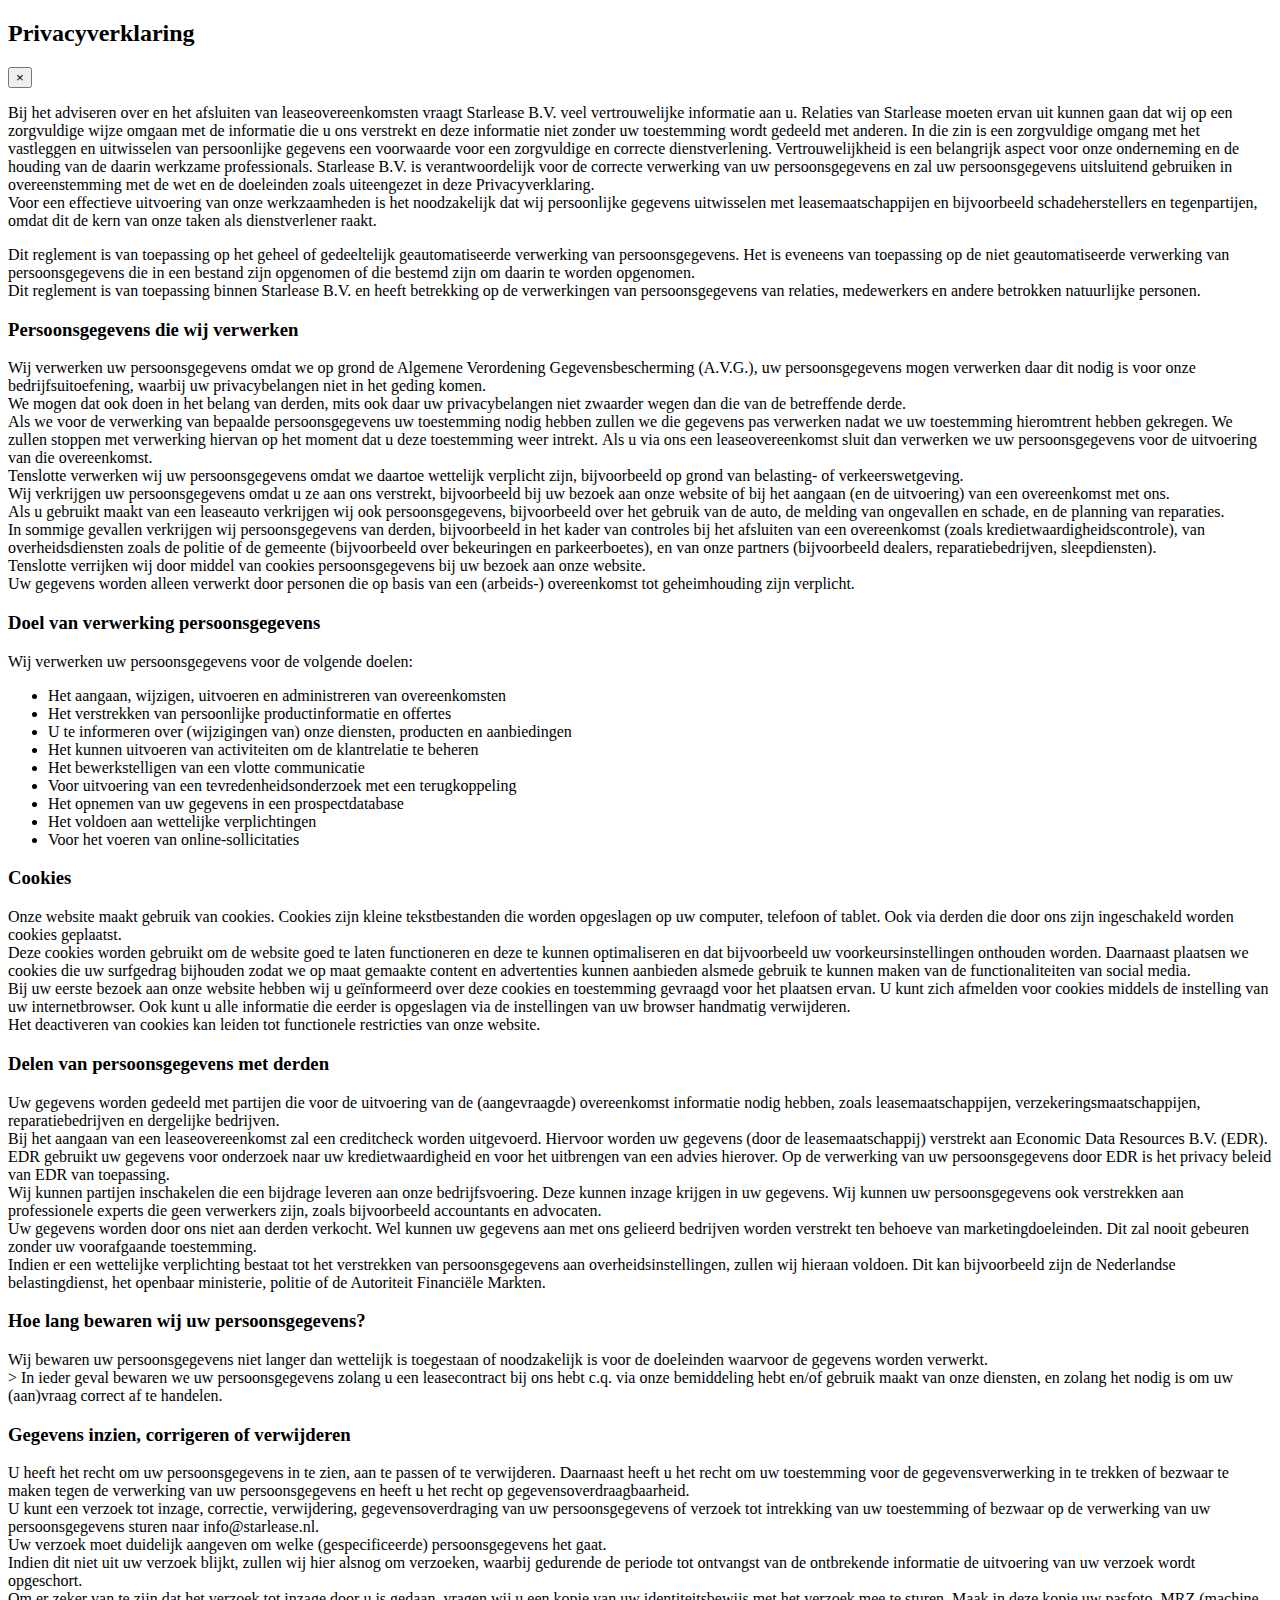
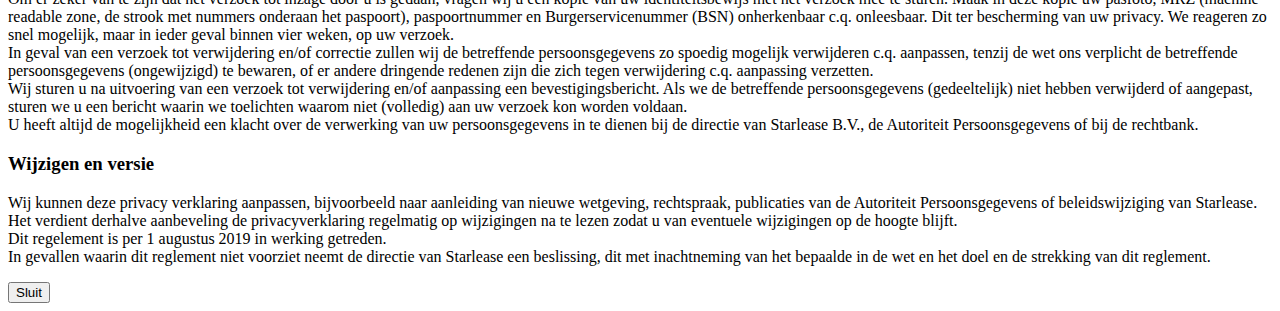
<file: index2.html>
<!DOCTYPE html>
<html lang="en">
  <head>
    <meta charset="UTF-8" />
    <meta name="viewport" content="width=device-width, initial-scale=1.0" />
    <meta http-equiv="X-UA-Compatible" content="ie=edge" />
    <title>Document</title>
  </head>
  <body>
    <!-- <div
      class="modal fade"
      id="termsModal"
      tabindex="-1"
      role="dialog"
      aria-labelledby="termsModalLabel"
      aria-hidden="true"
    >
      <div class="modal-dialog modal-lg" role="document">
        <div class="modal-content">
          <div class="modal-header">
            <h2 class="modal-title" id="termsModalLabel">
              Algemene voorwaarden
            </h2>
            <button
              type="button"
              class="close"
              data-dismiss="modal"
              aria-label="Sluit"
            >
              <span aria-hidden="true">×</span>
            </button>
          </div>
          <div class="modal-body"><p>Geen tekst</p></div>
          <div class="modal-footer">
            <button
              type="button"
              class="btn btn-sm btn-outline-secondary"
              data-dismiss="modal"
            >
              Sluit
            </button>
          </div>
        </div>
      </div>
    </div> -->
    <div
      class="modal fade"
      id="privacyModal"
      tabindex="-1"
      role="dialog"
      aria-labelledby="privacyModalLabel"
      aria-hidden="true"
    >
      <div class="modal-dialog modal-lg" role="document">
        <div class="modal-content">
          <div class="modal-header">
            <h2 class="modal-title" id="privacyModalLabel">
              Privacyverklaring
            </h2>
            <button
              type="button"
              class="close"
              data-dismiss="modal"
              aria-label="Sluit"
            >
              <span aria-hidden="true">×</span>
            </button>
          </div>
          <div class="modal-body">
            <p>
              Bij het adviseren over en het afsluiten van leaseovereenkomsten
              vraagt Starlease B.V. veel vertrouwelijke informatie aan u.
              Relaties van Starlease moeten ervan uit kunnen gaan dat wij op een
              zorgvuldige wijze omgaan met de informatie die u ons verstrekt en
              deze informatie niet zonder uw toestemming wordt gedeeld met
              anderen. In die zin is een zorgvuldige omgang met het vastleggen
              en uitwisselen van persoonlijke gegevens een voorwaarde voor een
              zorgvuldige en correcte dienstverlening. Vertrouwelijkheid is een
              belangrijk aspect voor onze onderneming en de houding van de
              daarin werkzame professionals. Starlease B.V. is verantwoordelijk
              voor de correcte verwerking van uw persoonsgegevens en zal uw
              persoonsgegevens uitsluitend gebruiken in overeenstemming met de
              wet en de doeleinden zoals uiteengezet in deze Privacyverklaring.
              <br />
              Voor een effectieve uitvoering van onze werkzaamheden is het
              noodzakelijk dat wij persoonlijke gegevens uitwisselen met
              leasemaatschappijen en bijvoorbeeld schadeherstellers en
              tegenpartijen, omdat dit de kern van onze taken als dienstverlener
              raakt.
            </p>
            <p>
              Dit reglement is van toepassing op het geheel of gedeeltelijk
              geautomatiseerde verwerking van persoonsgegevens. Het is eveneens
              van toepassing op de niet geautomatiseerde verwerking van
              persoonsgegevens die in een bestand zijn opgenomen of die bestemd
              zijn om daarin te worden opgenomen. <br />
              Dit reglement is van toepassing binnen Starlease B.V. en heeft
              betrekking op de verwerkingen van persoonsgegevens van relaties,
              medewerkers en andere betrokken natuurlijke personen.
            </p>
            <h3>Persoonsgegevens die wij verwerken</h3>
            <p>
              Wij verwerken uw persoonsgegevens omdat we op grond de Algemene
              Verordening Gegevensbescherming (A.V.G.), uw persoonsgegevens
              mogen verwerken daar dit nodig is voor onze bedrijfsuitoefening,
              waarbij uw privacybelangen niet in het geding komen. <br />
              We mogen dat ook doen in het belang van derden, mits ook daar uw
              privacybelangen niet zwaarder wegen dan die van de betreffende
              derde. <br />
              Als we voor de verwerking van bepaalde persoonsgegevens uw
              toestemming nodig hebben zullen we die gegevens pas verwerken
              nadat we uw toestemming hieromtrent hebben gekregen. We zullen
              stoppen met verwerking hiervan op het moment dat u deze
              toestemming weer intrekt.&nbsp;Als u via ons een leaseovereenkomst
              sluit dan verwerken we uw persoonsgegevens voor de uitvoering van
              die overeenkomst. <br />
              Tenslotte verwerken wij uw persoonsgegevens omdat we daartoe
              wettelijk verplicht zijn, bijvoorbeeld op grond van belasting- of
              verkeerswetgeving. <br />
              Wij verkrijgen uw persoonsgegevens omdat u ze aan ons verstrekt,
              bijvoorbeeld bij uw bezoek aan onze website of bij het aangaan (en
              de uitvoering) van een overeenkomst met ons. <br />
              Als u gebruikt maakt van een leaseauto verkrijgen wij ook
              persoonsgegevens, bijvoorbeeld over het gebruik van de auto, de
              melding van ongevallen en schade, en de planning van reparaties.
              <br />
              In sommige gevallen verkrijgen wij persoonsgegevens van derden,
              bijvoorbeeld in het kader van controles bij het afsluiten van een
              overeenkomst (zoals kredietwaardigheidscontrole), van
              overheidsdiensten zoals de politie of de gemeente (bijvoorbeeld
              over bekeuringen en parkeerboetes), en van onze partners
              (bijvoorbeeld dealers, reparatiebedrijven, sleepdiensten). <br />
              Tenslotte verrijken wij door middel van cookies persoonsgegevens
              bij uw bezoek aan onze website. <br />
              Uw gegevens worden alleen verwerkt door personen die op basis van
              een (arbeids-) overeenkomst tot geheimhouding zijn verplicht.
            </p>
            <h3>Doel van verwerking persoonsgegevens</h3>
            <p>Wij verwerken uw persoonsgegevens voor de volgende doelen:</p>
            <ul>
              <li>
                Het aangaan, wijzigen, uitvoeren en administreren van
                overeenkomsten
              </li>
              <li>
                Het verstrekken van persoonlijke productinformatie en offertes
              </li>
              <li>
                U te informeren over (wijzigingen van) onze diensten, producten
                en aanbiedingen
              </li>
              <li>
                Het kunnen uitvoeren van activiteiten om de klantrelatie te
                beheren
              </li>
              <li>Het bewerkstelligen van een vlotte communicatie</li>
              <li>
                Voor uitvoering van een tevredenheidsonderzoek met een
                terugkoppeling
              </li>
              <li>Het opnemen van uw gegevens in een prospectdatabase</li>
              <li>Het voldoen aan wettelijke verplichtingen</li>
              <li>Voor het voeren van online-sollicitaties</li>
            </ul>
            <h3>Cookies</h3>
            <p>
              Onze website maakt gebruik van cookies. Cookies zijn kleine
              tekstbestanden die worden opgeslagen op uw computer, telefoon of
              tablet. Ook via derden die door ons zijn ingeschakeld worden
              cookies geplaatst. <br />
              Deze cookies worden gebruikt om de website goed te laten
              functioneren en deze te kunnen optimaliseren en dat bijvoorbeeld
              uw voorkeursinstellingen onthouden worden. Daarnaast plaatsen we
              cookies die uw surfgedrag bijhouden zodat we op maat gemaakte
              content en advertenties kunnen aanbieden alsmede gebruik te kunnen
              maken van de functionaliteiten van social media. <br />
              Bij uw eerste bezoek aan onze website hebben wij u geïnformeerd
              over deze cookies en toestemming gevraagd voor het plaatsen ervan.
              U kunt zich afmelden voor cookies middels de instelling van uw
              internetbrowser. Ook kunt u alle informatie die eerder is
              opgeslagen via de instellingen van uw browser handmatig
              verwijderen. <br />
              Het deactiveren van cookies kan leiden tot functionele restricties
              van onze website.
            </p>
            <h3>Delen van persoonsgegevens met derden</h3>
            <p>
              Uw gegevens worden gedeeld met partijen die voor de uitvoering van
              de (aangevraagde) overeenkomst informatie nodig hebben, zoals
              leasemaatschappijen, verzekeringsmaatschappijen,
              reparatiebedrijven en dergelijke bedrijven. <br />
              Bij het aangaan van een leaseovereenkomst zal een creditcheck
              worden uitgevoerd. Hiervoor worden uw gegevens (door de
              leasemaatschappij) verstrekt aan Economic Data Resources B.V.
              (EDR). EDR gebruikt uw gegevens voor onderzoek naar uw
              kredietwaardigheid en voor het uitbrengen van een advies hierover.
              Op de verwerking van uw persoonsgegevens door EDR is het privacy
              beleid van EDR van toepassing. <br />
              Wij kunnen partijen inschakelen die een bijdrage leveren aan onze
              bedrijfsvoering. Deze kunnen inzage krijgen in uw gegevens. Wij
              kunnen uw persoonsgegevens ook verstrekken aan professionele
              experts die geen verwerkers zijn, zoals bijvoorbeeld accountants
              en advocaten. <br />
              Uw gegevens worden door ons niet aan derden verkocht. Wel kunnen
              uw gegevens aan met ons gelieerd bedrijven worden verstrekt ten
              behoeve van marketingdoeleinden. Dit zal nooit gebeuren zonder uw
              voorafgaande toestemming. <br />
              Indien er een wettelijke verplichting bestaat tot het verstrekken
              van persoonsgegevens aan overheidsinstellingen, zullen wij hieraan
              voldoen. Dit kan bijvoorbeeld zijn de Nederlandse belastingdienst,
              het openbaar ministerie, politie of de Autoriteit Financiële
              Markten.
            </p>
            <h3>Hoe lang bewaren wij uw persoonsgegevens?</h3>
            <p>
              Wij bewaren uw persoonsgegevens niet langer dan wettelijk is
              toegestaan of noodzakelijk is voor de doeleinden waarvoor de
              gegevens worden verwerkt. <br />&gt; In ieder geval bewaren we uw
              persoonsgegevens zolang u een leasecontract bij ons hebt c.q. via
              onze bemiddeling hebt en/of gebruik maakt van onze diensten, en
              zolang het nodig is om uw (aan)vraag correct af te handelen.
            </p>
            <h3>Gegevens inzien, corrigeren of verwijderen</h3>
            <p>
              U heeft het recht om uw persoonsgegevens in te zien, aan te passen
              of te verwijderen. Daarnaast heeft u het recht om uw toestemming
              voor de gegevensverwerking in te trekken of bezwaar te maken tegen
              de verwerking van uw persoonsgegevens en heeft u het recht op
              gegevensoverdraagbaarheid. <br />
              U kunt een verzoek tot inzage, correctie, verwijdering,
              gegevensoverdraging van uw persoonsgegevens of verzoek tot
              intrekking van uw toestemming of bezwaar op de verwerking van uw
              persoonsgegevens sturen naar info@starlease.nl. <br />
              Uw verzoek moet duidelijk aangeven om welke (gespecificeerde)
              persoonsgegevens het gaat. <br />
              Indien dit niet uit uw verzoek blijkt, zullen wij hier alsnog om
              verzoeken, waarbij gedurende de periode tot ontvangst van de
              ontbrekende informatie de uitvoering van uw verzoek wordt
              opgeschort. <br />
              Om er zeker van te zijn dat het verzoek tot inzage door u is
              gedaan, vragen wij u een kopie van uw identiteitsbewijs met het
              verzoek mee te sturen. Maak in deze kopie uw pasfoto, MRZ (machine
              readable zone, de strook met nummers onderaan het paspoort),
              paspoortnummer en Burgerservicenummer (BSN) onherkenbaar c.q.
              onleesbaar. Dit ter bescherming van uw privacy. We reageren zo
              snel mogelijk, maar in ieder geval binnen vier weken, op uw
              verzoek. <br />
              In geval van een verzoek tot verwijdering en/of correctie zullen
              wij de betreffende persoonsgegevens zo spoedig mogelijk
              verwijderen c.q. aanpassen, tenzij de wet ons verplicht de
              betreffende persoonsgegevens (ongewijzigd) te bewaren, of er
              andere dringende redenen zijn die zich tegen verwijdering c.q.
              aanpassing verzetten.<br />
              Wij sturen u na uitvoering van een verzoek tot verwijdering en/of
              aanpassing een bevestigingsbericht. Als we de betreffende
              persoonsgegevens (gedeeltelijk) niet hebben verwijderd of
              aangepast, sturen we u een bericht waarin we toelichten waarom
              niet (volledig) aan uw verzoek kon worden voldaan.<br />
              U heeft altijd de mogelijkheid een klacht over de verwerking van
              uw persoonsgegevens in te dienen bij de directie van Starlease
              B.V., de Autoriteit Persoonsgegevens of bij de rechtbank.
            </p>
            <h3>Wijzigen en versie</h3>
            <p>
              Wij kunnen deze privacy verklaring aanpassen, bijvoorbeeld naar
              aanleiding van nieuwe wetgeving, rechtspraak, publicaties van de
              Autoriteit Persoonsgegevens of beleidswijziging van Starlease. Het
              verdient derhalve aanbeveling de privacyverklaring regelmatig op
              wijzigingen na te lezen zodat u van eventuele wijzigingen op de
              hoogte blijft. <br />
              Dit regelement is per 1 augustus 2019 in werking getreden.<br />
              In gevallen waarin dit reglement niet voorziet neemt de directie
              van Starlease een beslissing, dit met inachtneming van het
              bepaalde in de wet en het doel en de strekking van dit reglement.
            </p>
          </div>
          <div class="modal-footer">
            <button
              type="button"
              class="btn btn-sm btn-outline-secondary"
              data-dismiss="modal"
            >
              Sluit
            </button>
          </div>
        </div>
      </div>
    </div>
    <!-- <div
      class="modal fade"
      id="disclaimerModal"
      tabindex="-1"
      role="dialog"
      aria-labelledby="disclaimerModalLabel"
      aria-hidden="true"
    >
      <div class="modal-dialog modal-lg" role="document">
        <div class="modal-content">
          <div class="modal-header">
            <h2 class="modal-title" id="disclaimerModalLabel">Disclaimer</h2>
            <button
              type="button"
              class="close"
              data-dismiss="modal"
              aria-label="Sluit"
            >
              <span aria-hidden="true">×</span>
            </button>
          </div>
          <div class="modal-body">
            <h3>Algemeen</h3>
            <p>
              Door het verkrijgen van toegang tot deze website gaat u akkoord
              met de inhoud van deze disclaimer, en verklaart u daarvan kennis
              te hebben genomen, deze te begrijpen, daarmee in te stemmen en
              daaraan gebonden te zijn.<br />
              Starlease behoudt zich uitdrukkelijk het recht voor op elk moment
              de informatie op deze site – inclusief de tekst van deze
              disclaimer – zonder voorafgaande kennisgeving met onmiddellijke
              ingang te verwijderen, te wijzigen of aan te vullen.
            </p>
            <p>
              De informatie op deze website&nbsp;is bedoeld als vrijblijvend en
              niet als een concreet aanbod om een overeenkomst te sluiten.
              Overeenkomsten worden alleen gesloten door aanvaarding van een als
              zodanig aangeduide offerte c.q. overeenkomst van Starlease en/of
              de betreffende leasemaatschappij. De algemene voorwaarden van de
              betreffende leasemaatschappij zijn altijd van toepassing.
            </p>
            <h3>Aansprakelijkheid</h3>
            <p>
              Bij de totstandkoming van deze website wordt de grootst mogelijke
              zorgvuldigheid betracht. Desalniettemin kan Starlease niet
              garanderen dat de informatie die op deze website wordt
              gepubliceerd volledig, juist en actueel is, dan wel deugdelijk
              en/of geschikt voor een bepaald doel. <br />
              Wij kunnen niet aansprakelijk worden gesteld voor het op basis van
              deze informatie ondernemen van bepaalde activiteiten of juist het
              nalaten daarvan van welke aard dan ook, die voortvloeit uit of in
              enig opzicht verband houdt met het gebruik van de site,
              (on)bereikbaarheid van de site of ter beschikking gestelde
              programmatuur, hyperlinks, software en dergelijke.
            </p>
            <p>
              In het bijzonder zijn alle vermelde prijzen onder voorbehoud van
              typefouten en programmeerfouten alsmede goedkeuring van de
              betreffende leasemaatschappij. Voor de gevolgen van dergelijke
              fouten wordt geen aansprakelijkheid aanvaard. Geen overeenkomst
              komt tot stand op basis van dergelijke fouten.
            </p>
            <p>
              Het aanbod van de auto’s is beperkt tot de ingekochte voorraad.
              Hiervoor geldt het ‘op = op’ principe. Met andere woorden, alle
              aanbiedingen gelden altijd voor zo lang de voorraad strekt.
              Hieraan kunt u derhalve geen nadere rechten ontlenen.
            </p>
            <h3>Websites en informatie van derden</h3>
            <p>
              Op deze website kan worden verwezen naar websites van derden, al
              dan niet via hyperlinks. Starlease draagt geen enkele
              verantwoordelijkheid voor dergelijke websites. Verwijzingen naar
              websites van derden zijn uitsluitend bedoeld voor het gemak van de
              gebruiker. Daaruit kan niet worden afgeleid dat Starlease die
              betreffende website en/of de producten en/of diensten die daarop
              worden beschreven en/of worden aangeboden, onderschrijft en/of
              goedkeurt.
            </p>
            <h3>Auteursrechten</h3>
            <p>
              De inhoud van deze website c.q. de op deze website gepresenteerde
              informatie en de rechten daarvan (zowel de intellectuele rechten
              als de industriële eigendomsrechten), de daarin opgenomen
              gegevens, afbeeldingen, geluiden, teksten en combinaties daarvan
              en de programmatuur zijn beschermd door auteurs- en
              databankrechten. Deze berusten bij Starlease respectievelijk bij
              de relevante rechthebbende. <br />
              Zonder schriftelijke voorafgaande toestemming is het niet
              toegestaan deze site of enig onderdeel daarvan te kopiëren, aan
              derden te verstrekken en/ te verspreiden. Door deze website te
              bezoeken en/of de op of via deze website aangeboden informatie te
              gebruiken, verklaart u zich akkoord met de toepasselijkheid van
              deze disclaimer.
            </p>
          </div>
          <div class="modal-footer">
            <button
              type="button"
              class="btn btn-sm btn-outline-secondary"
              data-dismiss="modal"
            >
              Sluit
            </button>
          </div>
        </div>
      </div>
    </div> -->
  </body>
</html>
</file>
